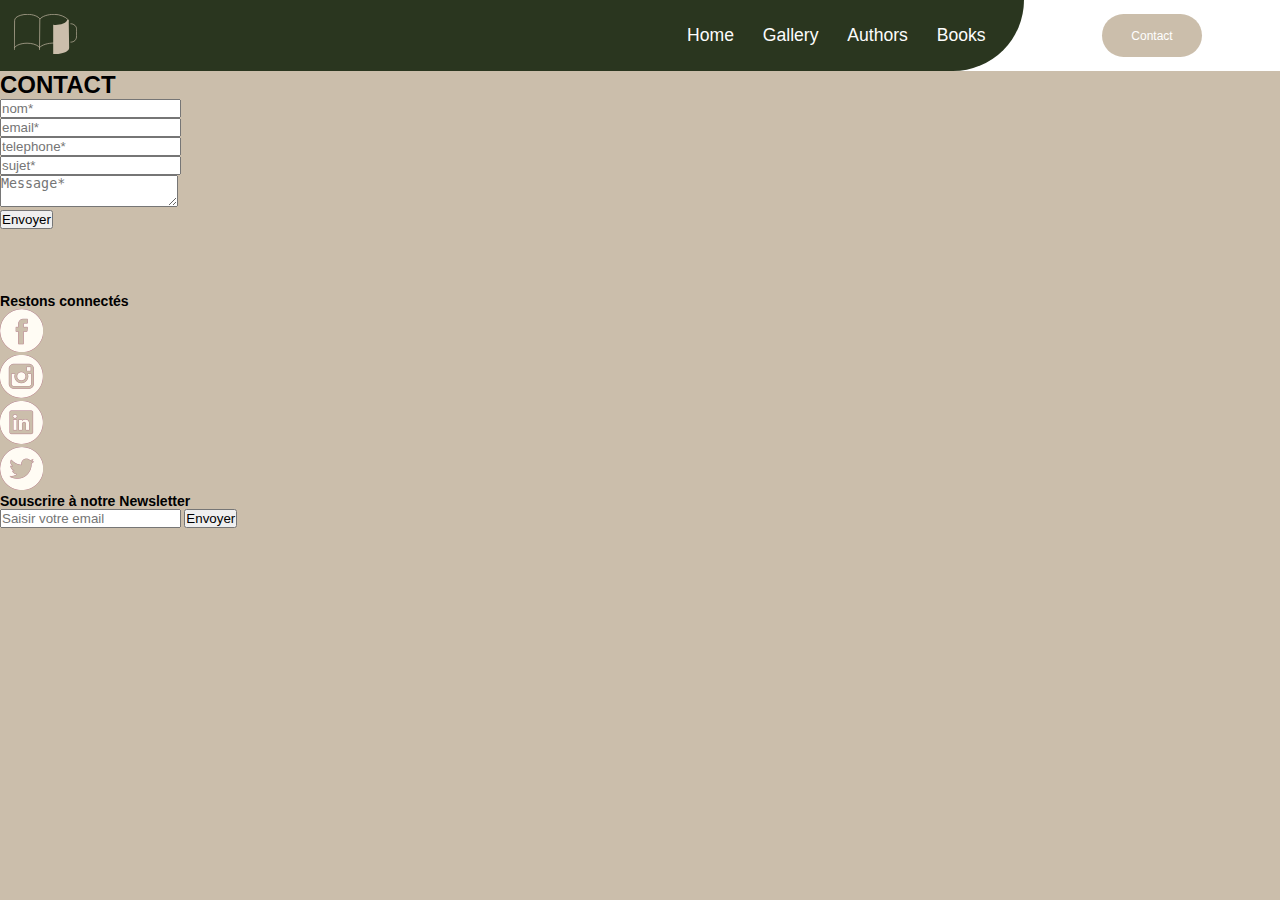
<file: contact.html>
<!DOCTYPE html>
<html lang="en">
  <head>
    <meta charset="UTF-8" />
    <meta http-equiv="X-UA-Compatible" content="IE=edge" />
    <meta name="viewport" content="width=device-width, initial-scale=1.0" />
    <link rel="stylesheet" href="./css/main.css" />
    <script defer src="./js/navbar.js"></script>
    <script defer src="./js/validation.js"></script>
    <title>Contact</title>
  </head>
  <body>
    <nav class="main-navbar">
      <div class="overlay"></div>
      <div class="nav-left">
        <div class="logo">
          <img src="./img-books/logo.svg" alt="logo" />
        </div>
      </div>
      <ul class="nav-menu">
        <li><a href="index.html">Home</a></li>
        <li><a href="gallery.html">Gallery</a></li>
        <li><a href="books.html">Authors</a></li>
        <li><a href="authors.html">Books</a></li>
      </ul>
      <div class="cta_wrapper">
        <a href="contact.html" class="cta">Contact</a>
        <button class="burger-icon"></button>
      </div>
    </nav>

    <!--   contact     -->
    <div class="tittle">
        <h1>CONTACT</h1>
        </div>
        <div  class="formulaire-msg">
            <div class="contact1">
                <div class="placeh">
                    <input id="name" type="text" placeholder="nom*" >
                    <div id="mName" class="errors"> </div>
                </div>
                <div>
                    <input id="email" type="email" placeholder="email*" required>
                    <div id="mEmail" class="errors"> </div>
                </div>
            </div>
            <div class="contact1">
                <div>
                    <input id="phone" placeholder="telephone*">
                    <div id="mPhone" class="errors"> </div>
                </div>
                <div>
                    <input id="subject" placeholder="sujet*">
                    <div id="mSujet" class="errors">  </div>
    
                </div>
            </div>
            <div class="contact3">
                <div>
                <textarea placeholder="Message*" id="message"></textarea>
                <div id="mMessage" class="errors">  </div>
                </div>
            </div>
            <div class="evnvy" style="padding-bottom: 5%;">
                <button onclick="validateForm()" >Envoyer</button>
            </div> 
        </div>
        
    
        <!--    footer -->
        <div class="footer">
        <div class="footer-con">
            <div class="icon-sm">
            <div class="sm">
                <h3>Restons connectés </h3>
            </div>
            <ul class="icon">
                <li> <a href="#"><img src="/icon/facebook.png"></a></li>
                <li> <a href="#"><img src="/icon/instagram.png"></a></li>
                <li> <a href="#"><img src="/icon/linkedin.png"></a></li>
                <li> <a href="#"><img src="/icon/Twitter.png"></a></li>
            </ul>
            </div>
            <div class="espace-mail">
            <div class="titre">
                <h3>Souscrire à notre Newsletter</h3>
            </div>
            <div class="New">
            <input class="Newsletter" placeholder="Saisir votre email" type="Saisir votre email">
            <button class="Subscribe">Envoyer</button>
            </div>
            </div>
        </div>
    </div>

  </body>
</html>
</file>
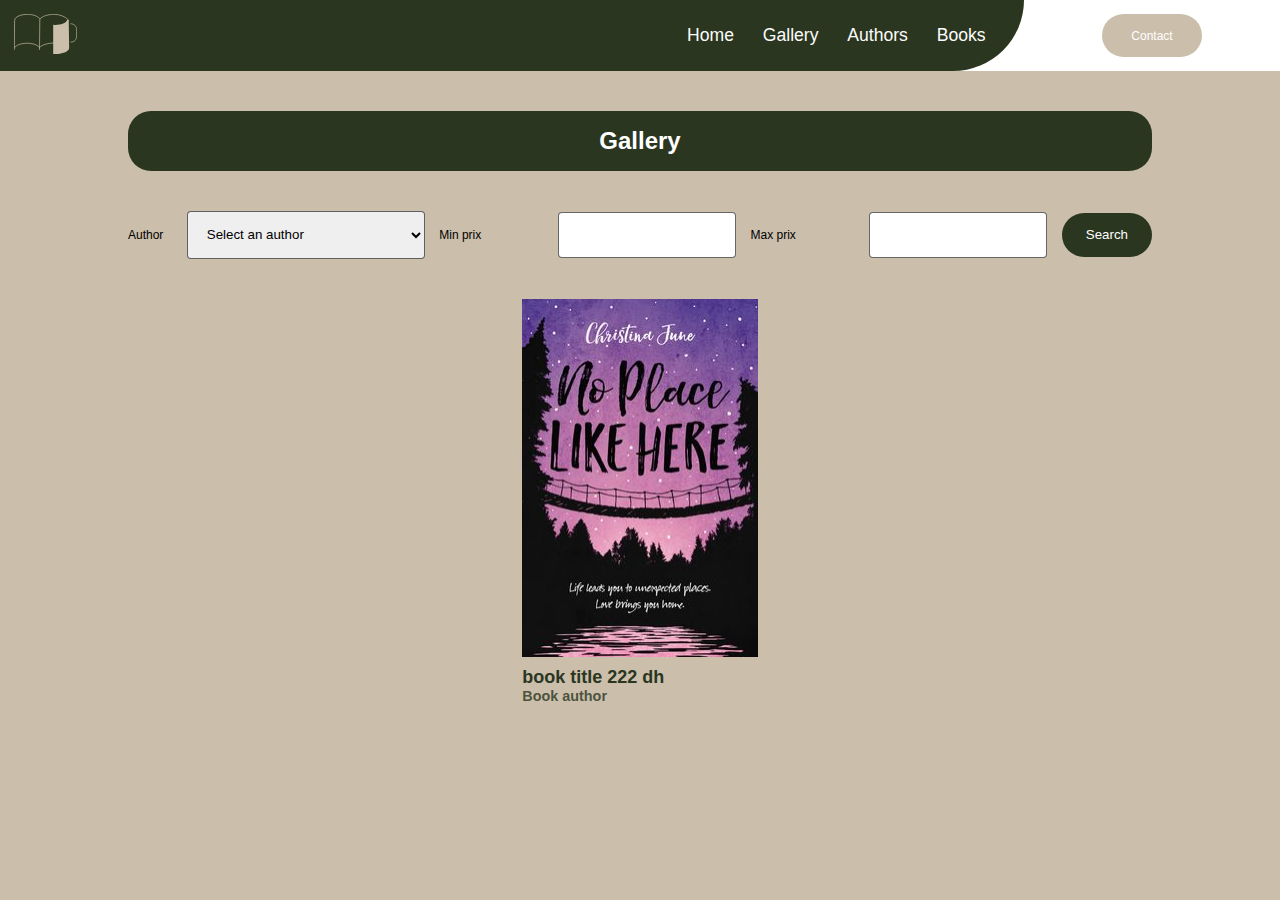
<file: gallery.html>
<!DOCTYPE html>
<html lang="en">
  <head>
    <meta charset="UTF-8" />
    <meta http-equiv="X-UA-Compatible" content="IE=edge" />
    <meta name="viewport" content="width=device-width, initial-scale=1.0" />

    <link rel="stylesheet" href="./css/main.css" />
    <script defer src="./js/navbar.js"></script>
    <title>Authors</title>
  </head>
  <body>
    <nav class="main-navbar">
      <div class="overlay"></div>
      <div class="nav-left">
        <div class="logo">
          <img src="./img-books/logo.svg" alt="logo" />
        </div>
      </div>
      <ul class="nav-menu">
        <li><a href="">Home</a></li>
        <li><a href="">Gallery</a></li>
        <li><a href="">Authors</a></li>
        <li><a href="">Books</a></li>
      </ul>
      <div class="cta_wrapper">
        <a href="" class="cta">Contact</a>
        <button class="burger-icon"></button>
      </div>
    </nav>

    <main class="gallery">
      <div class="separation">
        <h1>Gallery</h1>
      </div>

      <form class="form" id="filter">
        <div class="form-fild">
          <label for="author">Author</label>
          <select name="author" id="author">
            <option value="-1" disabled selected>Select an author</option>
          </select>
        </div>
        <div class="form-fild">
          <label for="min_prix">Min prix</label>
          <input name="min_prix" type="number" id="min_prix" />
        </div>
        <div class="form-fild">
          <label for="max_prix">Max prix</label>
          <input type="number" name="max_prix" id="max_prix" />
        </div>

        <button class="cta">Search</button>
      </form>

      <section class="gallery-images">
        <div class="images" id="books">
          <div class="card">
            <img
              src="./img-books/gallery/0cee7e54fda8ac99ec11459448e89c7d.jpg"
              alt=""
            />
            <div class="text">
              <h2 class="title">book title <span class="">222 dh</span></h2>
              <h3 class="author" data-author-id="0">
                <a href="">Book author</a>
              </h3>
            </div>
          </div>
        </div>
      </section>
    </main>

    <script src="./js/faker.js"></script>
    <script src="./js/filter.js"></script>
  </body>
</html>
</file>
<file: css/main.css>
*,
*::before,
*::after {
  padding: 0;
  margin: 0;
  -webkit-box-sizing: border-box;
          box-sizing: border-box;
}

body {
  font-size: 12px;
  font-family: Arial, Helvetica, sans-serif;
  background-color: #CBBEAB;
  scrollbar-width: 0;
}

body::-webkit-scrollbar {
  display: none;
}

.hide {
  display: none !important;
}

a {
  color: #FCFCFC;
  text-decoration: none;
}

.container, .authors, .books, .gallery, .edit {
  width: 80%;
  margin: 0 auto;
}

.cta {
  color: #fff;
  display: block;
  border: none;
  outline: none;
  border-radius: 23px;
  padding: 0.9rem 1.5rem !important;
  background-color: #CBBEAB;
  width: 100px;
  text-align: center;
}

.separation {
  min-height: 60px;
  margin: 2.5rem auto;
  background-color: #2A361F;
  border-radius: 23px;
  display: -webkit-box;
  display: -ms-flexbox;
  display: flex;
  -webkit-box-align: center;
      -ms-flex-align: center;
          align-items: center;
  -webkit-box-pack: center;
      -ms-flex-pack: center;
          justify-content: center;
}

.separation h1 {
  color: #fff;
  text-align: center;
}

.form {
  display: -webkit-box;
  display: -ms-flexbox;
  display: flex;
  -webkit-box-pack: justify;
      -ms-flex-pack: justify;
          justify-content: space-between;
  -ms-flex-wrap: wrap;
      flex-wrap: wrap;
  -webkit-box-align: center;
      -ms-flex-align: center;
          align-items: center;
  margin: 0 auto;
}

@media screen and (min-width: 720px) {
  .form {
    -ms-flex-wrap: nowrap;
        flex-wrap: nowrap;
  }
}

.form .form-fild {
  display: -webkit-box;
  display: -ms-flexbox;
  display: flex;
  -webkit-box-align: center;
      -ms-flex-align: center;
          align-items: center;
  -webkit-box-pack: justify;
      -ms-flex-pack: justify;
          justify-content: space-between;
  margin-bottom: 0.9rem;
}

.form .form-fild:not(.authors) {
  width: calc(40% - 0.9rem);
  margin-bottom: 0;
}

.form .form-fild label {
  display: block;
}

.form .form-fild input,
.form .form-fild select,
.form .form-fild .textarea {
  width: 80%;
  padding: 0.9rem;
  border-radius: 4px;
  outline: none;
  border: 1px solid rgba(0, 0, 0, 0.6);
}

.form .form-fild .textarea {
  width: 92.4%;
  resize: none;
  height: 90px;
  background-color: #fff;
}

.form .form-fild .textarea .input {
  position: relative;
  display: inline-block;
}

.form .form-fild .textarea .input .suggestions {
  position: absolute;
  background-color: #fff;
  width: 100%;
  -webkit-box-shadow: 0 5px 20px rgba(0, 0, 0, 0.15);
          box-shadow: 0 5px 20px rgba(0, 0, 0, 0.15);
  overflow: hidden;
  border-radius: 4px;
}

.form .form-fild .textarea .input .suggestions .suggestion {
  display: block;
  padding: 0.9rem;
  cursor: pointer;
  font-size: 1.3rem;
}

.form .form-fild .textarea .input .suggestions .suggestion:hover {
  color: #CBBEAB;
  background-color: rgba(42, 54, 31, 0.7);
}

.form .form-fild .textarea .author {
  display: inline-block;
  padding: 0.6rem 0.9rem;
  background-color: #CBBEAB;
  border-radius: 4px;
  margin-right: 0.6rem;
}

.form .form-fild .textarea .author .close-icon {
  width: 9px;
  cursor: pointer;
}

.form .form-fild .textarea .author .close-icon:hover {
  -webkit-filter: opacity(0.7);
          filter: opacity(0.7);
}

.form .form-fild .textarea input {
  border: none;
  padding: 0;
  font-size: 1.2rem;
}

.form .form-fild .file {
  width: 100%;
  position: relative;
  overflow: hidden;
  background-color: #fff;
  padding: 0;
  display: -webkit-box;
  display: -ms-flexbox;
  display: flex;
  height: 350px;
  position: relative;
  border-radius: 4px;
}

.form .form-fild .file .close-icon {
  cursor: pointer;
  position: absolute;
  right: 0.3rem;
  z-index: 999;
  top: 0.3rem;
}

.form .form-fild .file .placeholder {
  width: 100%;
  color: #fff;
  position: relative;
  z-index: 9;
  line-height: 24.5px;
  color: #CBBEAB;
  text-transform: uppercase;
  display: -webkit-box;
  display: -ms-flexbox;
  display: flex;
  -webkit-box-pack: center;
      -ms-flex-pack: center;
          justify-content: center;
  -webkit-box-align: center;
      -ms-flex-align: center;
          align-items: center;
  -webkit-box-orient: vertical;
  -webkit-box-direction: normal;
      -ms-flex-direction: column;
          flex-direction: column;
}

.form .form-fild .file .placeholder img {
  display: block;
}

.form .form-fild .file-image {
  position: absolute;
  z-index: 99;
  left: 50%;
  -webkit-transform: translateX(-50%);
          transform: translateX(-50%);
}

.form .form-fild .file input[type="file"] {
  opacity: 0;
  width: 100%;
  height: 100%;
  position: absolute;
  top: 0;
  left: 0;
  z-index: 10;
  cursor: pointer;
}

.form .right {
  width: 76%;
  display: -webkit-box;
  display: -ms-flexbox;
  display: flex;
  -ms-flex-wrap: wrap;
      flex-wrap: wrap;
  -webkit-box-align: center;
      -ms-flex-align: center;
          align-items: center;
  -webkit-box-pack: justify;
      -ms-flex-pack: justify;
          justify-content: space-between;
}

.form .cta {
  background-color: #2A361F;
  cursor: pointer;
  width: 20%;
}

.table {
  background-color: #fff;
  border-radius: 23px;
  margin: 1.5rem 0;
  padding: 2.5rem 0;
  display: -webkit-box;
  display: -ms-flexbox;
  display: flex;
  -webkit-box-pack: center;
      -ms-flex-pack: center;
          justify-content: center;
  -webkit-box-align: center;
      -ms-flex-align: center;
          align-items: center;
}

.table table {
  border-spacing: 5px;
}

.table table td:not(:last-child) {
  border-radius: 23px;
}

.table table td .cta {
  background-color: #CBBEAB;
  display: inline-block;
}

.table table td:not(:last-child),
.table table th:not(:last-child) {
  background-color: #CBBEAB;
  -webkit-box-sizing: content-box;
          box-sizing: content-box;
  padding: 0.6rem 1.5rem;
  width: 120px;
}

.table table th {
  background-color: #CBBEAB;
  border-radius: 4px !important;
}

.table table td:last-child {
  text-align: center;
}

.table table td:first-child,
.table table th:first-child {
  padding: 0;
  width: 70px;
}

.main-navbar {
  position: relative;
  height: 71px;
  display: -webkit-box;
  display: -ms-flexbox;
  display: flex;
  -webkit-box-align: center;
      -ms-flex-align: center;
          align-items: center;
  background-color: #fff;
}

@media screen and (min-width: 720px) {
  .main-navbar {
    position: static;
    -webkit-box-pack: justify;
        -ms-flex-pack: justify;
            justify-content: space-between;
  }
}

.main-navbar * {
  z-index: 99;
}

.main-navbar .overlay {
  position: absolute;
  top: 0;
  left: 0;
  z-index: 0;
  z-index: 10;
  background-color: #2A361F;
  width: 80%;
  border-bottom-right-radius: 80px;
  height: 71px;
}

.main-navbar .nav-left {
  width: 10%;
  position: relative;
  -webkit-box-flex: 1;
      -ms-flex: 1;
          flex: 1;
}

@media screen and (min-width: 720px) {
  .main-navbar .nav-left {
    background-color: transparent;
  }
}

.main-navbar .nav-left .logo {
  padding: 0.9rem;
}

.main-navbar .nav-left .logo img {
  height: 2.5rem;
}

@media screen and (min-width: 720px) {
  .main-navbar .nav-left .logo {
    width: auto;
    max-height: 100%;
  }
}

.main-navbar .nav-menu {
  list-style: none;
  padding: 0.9rem;
  background-color: #2A361F;
  -webkit-box-shadow: 0 5px 20px rgba(0, 0, 0, 0.15);
          box-shadow: 0 5px 20px rgba(0, 0, 0, 0.15);
  border-radius: 40px;
  border-top-right-radius: 0;
  border-bottom-right-radius: 0;
  display: block;
  padding-top: 3rem;
  -webkit-transform: scaleX(0);
          transform: scaleX(0);
  -webkit-transform-origin: right;
          transform-origin: right;
  opacity: .1;
  -webkit-transition: opacity 250ms linear, -webkit-transform 250ms ease-out;
  transition: opacity 250ms linear, -webkit-transform 250ms ease-out;
  transition: opacity 250ms linear, transform 250ms ease-out;
  transition: opacity 250ms linear, transform 250ms ease-out, -webkit-transform 250ms ease-out;
  -webkit-transition-delay: 20ms;
          transition-delay: 20ms;
  width: 70%;
  height: 70vh;
  position: absolute;
  right: 0;
  top: 0;
  font-size: 1.1rem;
}

@media screen and (min-width: 720px) {
  .main-navbar .nav-menu {
    position: static;
    display: -webkit-box;
    display: -ms-flexbox;
    display: flex;
    -webkit-box-pack: end;
        -ms-flex-pack: end;
            justify-content: flex-end;
    -webkit-box-align: center;
        -ms-flex-align: center;
            align-items: center;
    height: unset;
    padding-top: 0.9rem;
    -webkit-transform: unset;
            transform: unset;
    background-color: transparent;
    -webkit-box-shadow: none;
            box-shadow: none;
    padding: 0 1.5rem;
    opacity: 1;
  }
  .main-navbar .nav-menu li:first-child a {
    padding-left: 0;
  }
}

.main-navbar .nav-menu.show {
  display: block;
  opacity: 1;
  -webkit-transform: scaleX(100%);
          transform: scaleX(100%);
}

.main-navbar .nav-menu a {
  display: block;
  padding: 0.9rem 1.5rem;
}

@media screen and (min-width: 720px) {
  .main-navbar .nav-menu a {
    padding: 0.9rem;
  }
}

.main-navbar .cta_wrapper {
  display: -webkit-box;
  display: -ms-flexbox;
  display: flex;
  -webkit-box-pack: end;
      -ms-flex-pack: end;
          justify-content: flex-end;
  -webkit-box-align: center;
      -ms-flex-align: center;
          align-items: center;
  width: 60%;
  padding: 0.9rem;
}

@media screen and (min-width: 720px) {
  .main-navbar .cta_wrapper {
    width: 20%;
    -webkit-box-pack: center;
        -ms-flex-pack: center;
            justify-content: center;
  }
}

.main-navbar .cta_wrapper .cta {
  margin: 0 auto;
}

@media screen and (min-width: 720px) {
  .main-navbar .cta_wrapper .cta {
    right: 10px;
    top: 10px;
    margin: 0;
  }
}

.main-navbar .cta_wrapper .burger-icon {
  display: block;
  background-color: transparent;
  background-image: url("../../img-books/burger-menu.svg");
  background-size: 100%;
  background-position: center center;
  border: none;
  outline: none;
  width: 50px;
  height: 50px;
  background-repeat: no-repeat;
  right: 20px;
  top: 4px;
  cursor: pointer;
  z-index: 999;
}

@media screen and (min-width: 720px) {
  .main-navbar .cta_wrapper .burger-icon {
    display: none;
  }
}

.authors {
  width: 80%;
  margin: 0 auto;
}

.authors .cta {
  width: auto;
}

.authors .form .form-fild {
  width: 28%;
}

.books .form-fild {
  margin-right: 0.9rem;
}

.books .form-fild:first-child {
  width: 23%;
}

.books .form .right .authors {
  width: 100%;
  margin-right: 0;
  -webkit-box-align: start;
      -ms-flex-align: start;
          align-items: flex-start;
}

.books .form .right .authors label {
  margin-top: 0.9rem;
}

.gallery .form {
  -ms-flex-wrap: wrap;
      flex-wrap: wrap;
}

@media screen and (min-width: 720px) {
  .gallery .form {
    -ms-flex-wrap: nowrap;
        flex-wrap: nowrap;
  }
}

.gallery .form-fild {
  margin-bottom: 0.9rem;
  width: 100%;
}

@media screen and (min-width: 720px) {
  .gallery .form-fild {
    width: 30%;
    margin: 0;
    margin-right: 0.9rem;
  }
}

.gallery .form-fild select {
  margin-left: 0.9rem;
}

@media screen and (min-width: 720px) {
  .gallery .form-fild input[type="number"] {
    width: 60%;
  }
}

.gallery .form .cta {
  width: 100%;
  background-color: #2A361F;
}

@media screen and (min-width: 720px) {
  .gallery .form .cta {
    width: unset;
  }
}

.gallery-images {
  margin: 2.5rem 0;
}

@media screen and (min-width: 720px) {
  .gallery-images .images {
    display: -webkit-box;
    display: -ms-flexbox;
    display: flex;
    -ms-flex-wrap: wrap;
        flex-wrap: wrap;
    -webkit-box-pack: center;
        -ms-flex-pack: center;
            justify-content: center;
  }
}

.gallery-images .images .card {
  display: -webkit-box;
  display: -ms-flexbox;
  display: flex;
  -ms-flex-wrap: wrap;
      flex-wrap: wrap;
  width: 220px;
  margin: 0 auto;
  margin-bottom: 1.5rem;
  overflow: hidden;
}

@media screen and (min-width: 720px) {
  .gallery-images .images .card {
    width: 31.33333%;
    margin-left: 1%;
    margin-right: 1%;
  }
}

@media screen and (min-width: 980px) {
  .gallery-images .images .card {
    width: 23%;
    margin-left: 1%;
    margin-right: 1%;
  }
}

.gallery-images .images .card img {
  width: 100%;
  display: block;
}

.gallery-images .images .card .text {
  width: 100%;
  display: -webkit-box;
  display: -ms-flexbox;
  display: flex;
  -ms-flex-wrap: wrap;
      flex-wrap: wrap;
}

.gallery-images .images .card .text > * {
  width: 50%;
}

.gallery-images .images .card .text .title {
  width: 100%;
  margin-top: 0.6rem;
  color: #2A361F;
}

.gallery-images .images .card .text .title .prix {
  color: #333;
  font-size: .8rem;
  float: right;
}

.gallery-images .images .card .text .title::after {
  clear: both;
}

.gallery-images .images .card .text .author {
  font-size: .9rem;
}

.gallery-images .images .card .text .author a {
  color: rgba(42, 54, 31, 0.8);
}

.edit {
  height: 100vh;
  display: -webkit-box;
  display: -ms-flexbox;
  display: flex;
  -webkit-box-align: center;
      -ms-flex-align: center;
          align-items: center;
}

.edit .form {
  width: 100%;
  -ms-flex-wrap: wrap;
      flex-wrap: wrap;
  -webkit-box-pack: center;
      -ms-flex-pack: center;
          justify-content: center;
}

.edit .form-fild {
  width: 100%;
  margin-top: 0.9rem;
}

.edit .form .right {
  width: 100%;
}

.edit .form .cta {
  margin-top: 0.9rem;
}
/*# sourceMappingURL=main.css.map */
</file>
